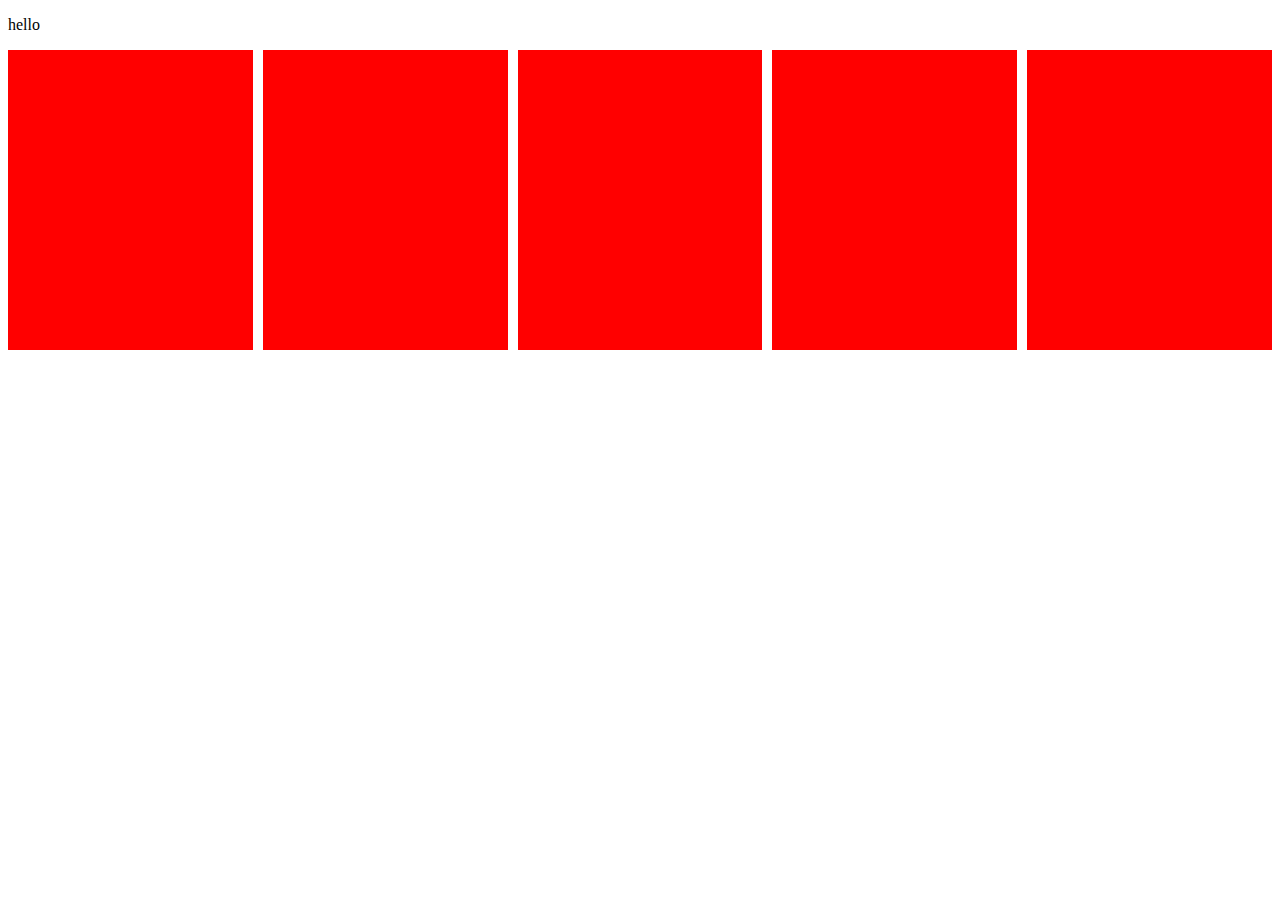
<file: class.html>
<!DOCTYPE html>
<html lang="en">
<head>
    <meta charset="UTF-8">
    <meta name="viewport" content="width=device-width, initial-scale=1.0">
    <title>Document</title>
    <link rel="stylesheet" href="class.css">
</head>
<body>
    <p>hello</p>
    <div class="grid">
        <div class="child"></div>
        <div class="child"></div>
        <div class="child"></div>
        <div class="child"></div>
        <div class="child"></div>
    </div>
</body>
</html>
</file>
<file: class.css>
body{
    /* background-color: red; */
}

.grid{
    display: grid;
    grid-template-columns: repeat(5, 1fr);
    gap: 10px;
}

.grid div{
    height: 300px;
    background-color: red;

}

@media only screen and (max-width: 720px) {
    .grid{
    display: flex;
    flex-direction: column;
    }
    .grid div{
        height: 300px;
        background-color: black;
    }    
}

@media only screen and (max-width: 1500px) and (min-width: 1300px) {
   
        .grid div{
            height: 300px;
            background-color: purple;
        }    
    
}
</file>
